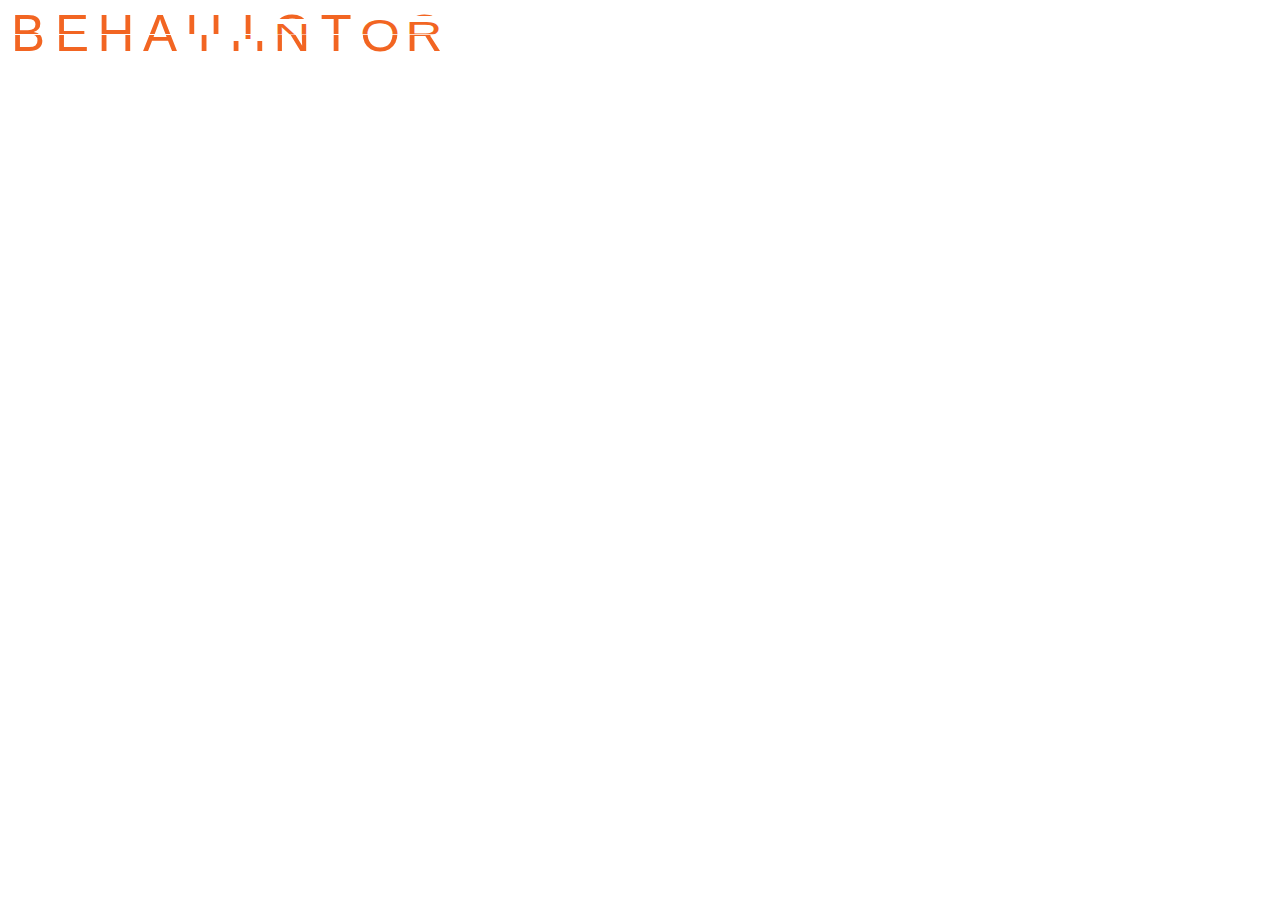
<file: flapper.html>
<html>
<head>

<script src="http://code.jquery.com/jquery-3.5.1.min.js" integrity="sha256-9/aliU8dGd2tb6OSsuzixeV4y/faTqgFtohetphbbj0=" crossorigin="anonymous"></script>
<!--
<script src="https://rawcdn.githack.com/sylvix/hb-squarespace/92cd610000bb805aeaff11d92723e3b0d2bea1cf/flapper/jquery.transform-0.9.3.min.js"></script>
<script src="https://rawcdn.githack.com/sylvix/hb-squarespace/35fad6941bca0e2b46d0cc01b5f82f2bde52bbf9/flapper/jquery.flapper.js"></script>
<link rel="stylesheet" href="https://rawcdn.githack.com/sylvix/hb-squarespace/35fad6941bca0e2b46d0cc01b5f82f2bde52bbf9/flapper/css/flapper.css" />
-->

<script src="flapper/jquery.transform-0.9.3.min.js"></script>
<script src="flapper/jquery.flapper.js"></script>
<link rel="stylesheet" href="flapper/css/flapper.css" />

<script>
($ => {
$(() => {
  const words = ['behaviours', 'decisions', 'thoughts', 'feelings', 'actions'].map(w => w.toUpperCase());
  
  const wait = ms => new Promise(resolve => setTimeout(resolve, ms));
  
  const lettersSet = words.reduce((acc, w) => {
    for (let i = 0; i < w.length; i++) {
	  const letter = w[i];
	  acc.add(letter);
	}
	
	return acc;
  }, new Set(" "));
  
  const letters = Array.from(lettersSet).sort();
  
  console.log(letters);
  
  const maxLength = Math.max(...words.map(w => w.length));
  
  const input = $('input');
  
  input.flapper({
    width: maxLength,
    chars: letters,
    align: 'center',
  });
  
  const animateElement = async (i) => {
    const word = words[i];
    input.val(word);
    input.trigger('change');
    await wait(3000);
  };
		
  const runAnimation = async () => {
    let i = 0;
    
    while (true) {
      await animateElement(i);
    i++;
    if (i >= words.length) i = 0;
    }
  };

  runAnimation().catch(e => console.error(e));
});
})(jQuery);

</script>

</head>

<body>

<input type="hidden" class="M light" />

</body>

</html>
</file>
<file: flapper/css/flapper.css>
/* STRUCTURAL STYLES */

.flapper {
    font-family: Oswald, sans-serif;
    font-weight: 400;
    box-sizing: content-box;
    -moz-box-sizing: content-box;
    -webkit-box-sizing: content-box;
}

.flapper .digit {
    position: relative;
    display: inline-block;
    box-sizing: content-box;
    -moz-box-sizing: content-box;
    -webkit-box-sizing: content-box;
}

.flapper .digit div {
    position: absolute;
    text-align: center;
    box-sizing: content-box;
    -moz-box-sizing: content-box;
    -webkit-box-sizing: content-box;
}

.flapper .digit .top {
    top: 0px;
    left: 0px;
    overflow: hidden;
}

.flapper .digit .bottom {
    bottom: 0px;
    left: 0px;
    overflow: hidden;
}

/* SIZE STYLES */

/* XXL 96x128 */

.flapper.XXL {
    font-size: 116px;
    line-height: 123px;
    height: 132px;
}

.flapper.XXL .digit {
    border-radius: 8px;
}

.flapper.XXL .digit div {
    border-radius: 6px;
}

.flapper.XXL .digit,
.flapper.XXL .digit div {
    height: 128px;
    width: 96px;
    font-size: inherit;
    line-height: inherit;
}

.flapper.XXL .digit .top {
    clip: rect(0px, 96px, 64px, 0px);
}

.flapper.XXL .digit .bottom {
    clip: rect(65px, 96px, 128px, 0px); 
}

/* XL 72x96 */

.flapper.XL {
    font-size: 89px;
    line-height: 92px;
    height: 100px;
}

.flapper.XL .digit {
    border-radius: 7px;
    margin: 0 0 0 4px;
}

.flapper.XL .digit:first-child {
    margin: 0;
}

.flapper.XL .digit div {
    border-radius: 5px;
}

.flapper.XL .digit,
.flapper.XL .digit div {
    height: 96px;
    width: 72px;
    font-size: inherit;
    line-height: inherit;
}

.flapper.XL .digit .top {
    clip: rect(0px, 72px, 47px, 0px);
}

.flapper.XL .digit .bottom {
    clip: rect(48px, 72px, 96px, 0px); 
}

/* L 54x72 */

.flapper.L {
    font-size: 66px;
    line-height: 70px;
    height: 76px;
}

.flapper.L .digit {
    border-radius: 6px;
    margin: 0 0 0 4px;
}

.flapper.L .digit:first-child {
    margin: 0;
}

.flapper.L .digit div {
    border-radius: 4px;
}

.flapper.L .digit,
.flapper.L .digit div {
    height: 72px;
    width: 54px;
    font-size: inherit;
    line-height: inherit;
}

.flapper.L .digit .top {
    clip: rect(0px, 54px, 35px, 0px);
}

.flapper.L .digit .bottom {
    clip: rect(36px, 54px, 72px, 0px); 
}

/* M 40x54 (default) */

.flapper {
    font-size: 51px;
    line-height: 52px;
    height: 58px;
}

.flapper .digit {
    border-radius: 5px;
    margin: 0 0 0 4px;
}

.flapper .digit:first-child {
    margin: 0;
}

.flapper .digit div {
    border-radius: 3px;
}

.flapper .digit,
.flapper .digit div {
    height: 54px;
    width: 40px;
    font-size: inherit;
    line-height: inherit;
}

.flapper .digit .top {
    clip: rect(0px, 40px, 26px, 0px);
}

.flapper .digit .bottom {
    clip: rect(27px, 40px, 54px, 0px); 
}

/* S 30x40 */

.flapper.S {
    font-size: 36px;
    line-height: 39px;
    height: 44px;
}

.flapper.S .digit {
    border-radius: 4px;
    margin: 0 0 0 2px;
}

.flapper.S .digit:first-child {
    margin: 0;
}

.flapper.S .digit div {
    border-radius: 2px;
}

.flapper.S .digit,
.flapper.S .digit div {
    height: 40px;
    width: 30px;
    font-size: inherit;
    line-height: inherit;
}

.flapper.S .digit .top {
    clip: rect(0px, 30px, 19px, 0px);
}

.flapper.S .digit .bottom {
    clip: rect(20px, 30px, 40px, 0px); 
}

/* XS 24x30 */

.flapper.XS {
    font-size: 28px;
    line-height: 30px;
    height: 34px;
}

.flapper.XS .digit {
    border-radius: 3px;
    margin: 0 0 0 2px;
}

.flapper.XS .digit:first-child {
    margin: 0;
}

.flapper.XS .digit div {
    border-radius: 1px;
}

.flapper.XS .digit,
.flapper.XS .digit div {
    height: 30px;
    width: 24px;
    font-size: inherit;
    line-height: inherit;
}

.flapper.XS .digit .top {
    clip: rect(0px, 24px, 14px, 0px);
}

.flapper.XS .digit .bottom {
    clip: rect(15px, 24px, 30px, 0px); 
}

/* THEME STYLES */

/* DARK (default) */

.flapper .digit {
    background-color: #222;
    border: 1px solid #333;
}

.flapper .digit div {
    color: #f0f0f0;
    padding: 0px;
    background-color: black;
}

/* LIGHT */

.flapper.light .digit {
    border: 0;
    background: white;
}

.flapper.light .digit div {
    color: #f26522;
    padding: 0px;
	background: white;
}
</file>
